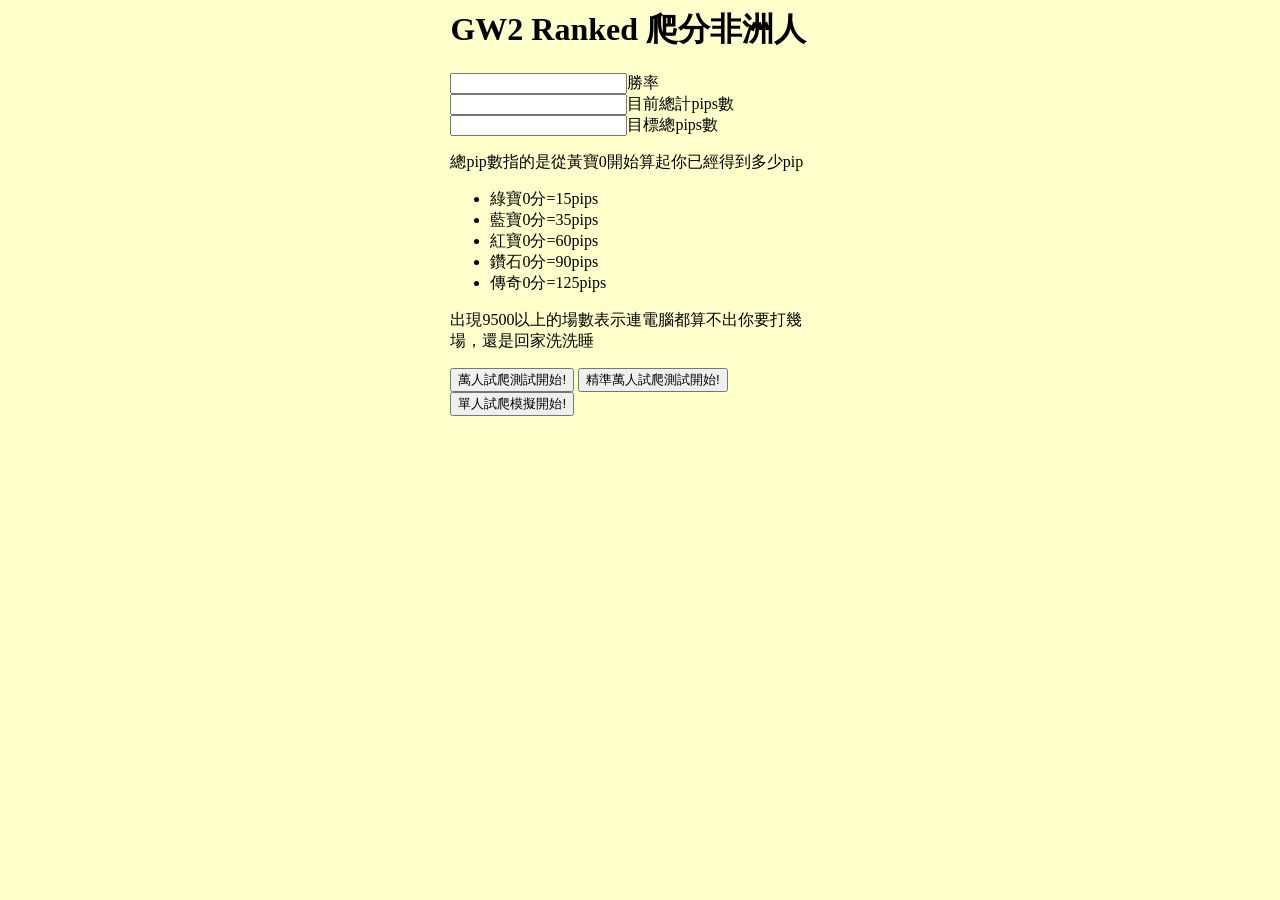
<file: Gw2爬分非洲人1.3/主程式點我.html>
﻿<html>
	<head>
		<title>GW2爬分非洲人</title>
		<meta http-equiv="Content-Type" content="text/html; charset=utf-8">
		<script src="https://ajax.googleapis.com/ajax/libs/jquery/1.12.3/jquery.min.js"></script>
		<script type="text/javascript" src="index.js"></script> 
		<link href="index.css" rel="stylesheet" type="text/css" >
	</head>
	<body>
		<div class='main'>
			<div class='context'>
				<h1>GW2 Ranked 爬分非洲人</h1>
				<input type='number' id='rate'><label>勝率</label><br>
				<input type='number' id='currentPip'><label>目前總計pips數</label><br>
				<input type='number' id='goalPip'><label>目標總pips數</label><br>
				<p>
					總pip數指的是從黃寶0開始算起你已經得到多少pip
					<ul>
						<li>綠寶0分=15pips</li>
						<li>藍寶0分=35pips</li>
						<li>紅寶0分=60pips</li>
						<li>鑽石0分=90pips</li>
						<li>傳奇0分=125pips</li>
					</ul>
				</p>
				<p>出現9500以上的場數表示連電腦都算不出你要打幾場，還是回家洗洗睡</p>
				<button id='go' onclick="test();">萬人試爬測試開始!</button>
				<button id='goActual' onclick="actualTest();">精準萬人試爬測試開始!</button>
				<button id='goSingle' onclick="singleTest();">單人試爬模擬開始!</button>
			</div>
			<div class='context'>
				<p id='result'></p>
			</div>
		</div>
	</body>
</html>
</file>
<file: Gw2爬分非洲人1.3/index.css>
body{
	background-color: #ffffcc;
}

.context{
	margin: 0px auto;
	width: 30%

}
</file>
